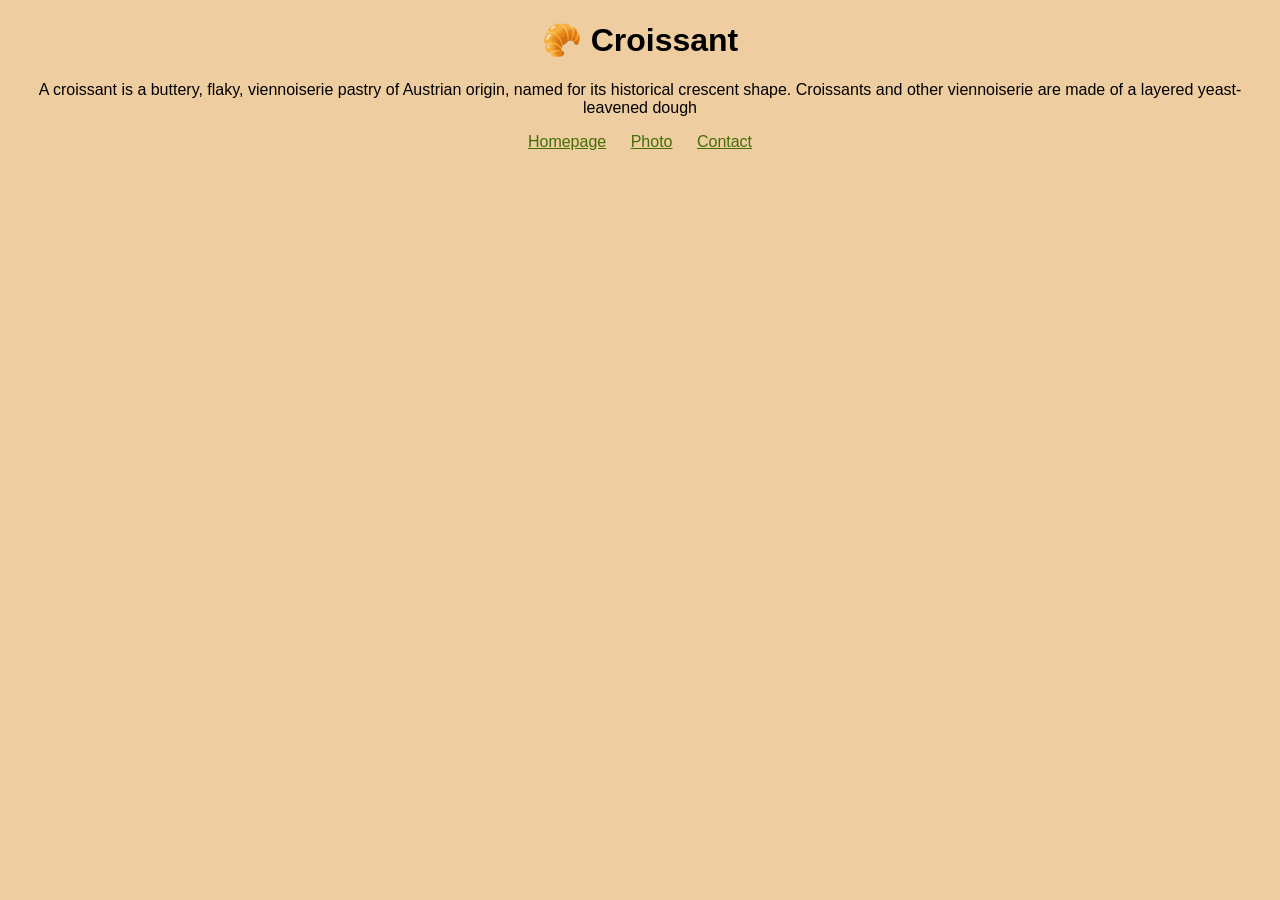
<file: index.html>
<!doctype html>
<html lang="en">
  <head>
    <meta charset="UTF-8" />
    <meta name="viewport" content="width=device-width, initial-scale=1.0" />
    <meta
      name="description"
      content="Learn about our delicious croissants made with buttery, flaky layers."
    />
    <link rel="stylesheet" href="/CSS/styles.css" />
    <title>Authentic Croissants | Fresh & Buttery Croissants</title>
  </head>
  <body>
    <div class="container">
      <h1>🥐 Croissant</h1>
      <p>
        A croissant is a buttery, flaky, viennoiserie pastry of Austrian origin,
        named for its historical crescent shape. Croissants and other
        viennoiserie are made of a layered yeast-leavened dough
      </p>
      <div class="info">
        <a href="/">Homepage</a>
        <a href="/photo.html">Photo</a>
        <a href="/contact.html">Contact</a>
      </div>
    </div>
  </body>
</html>
</file>
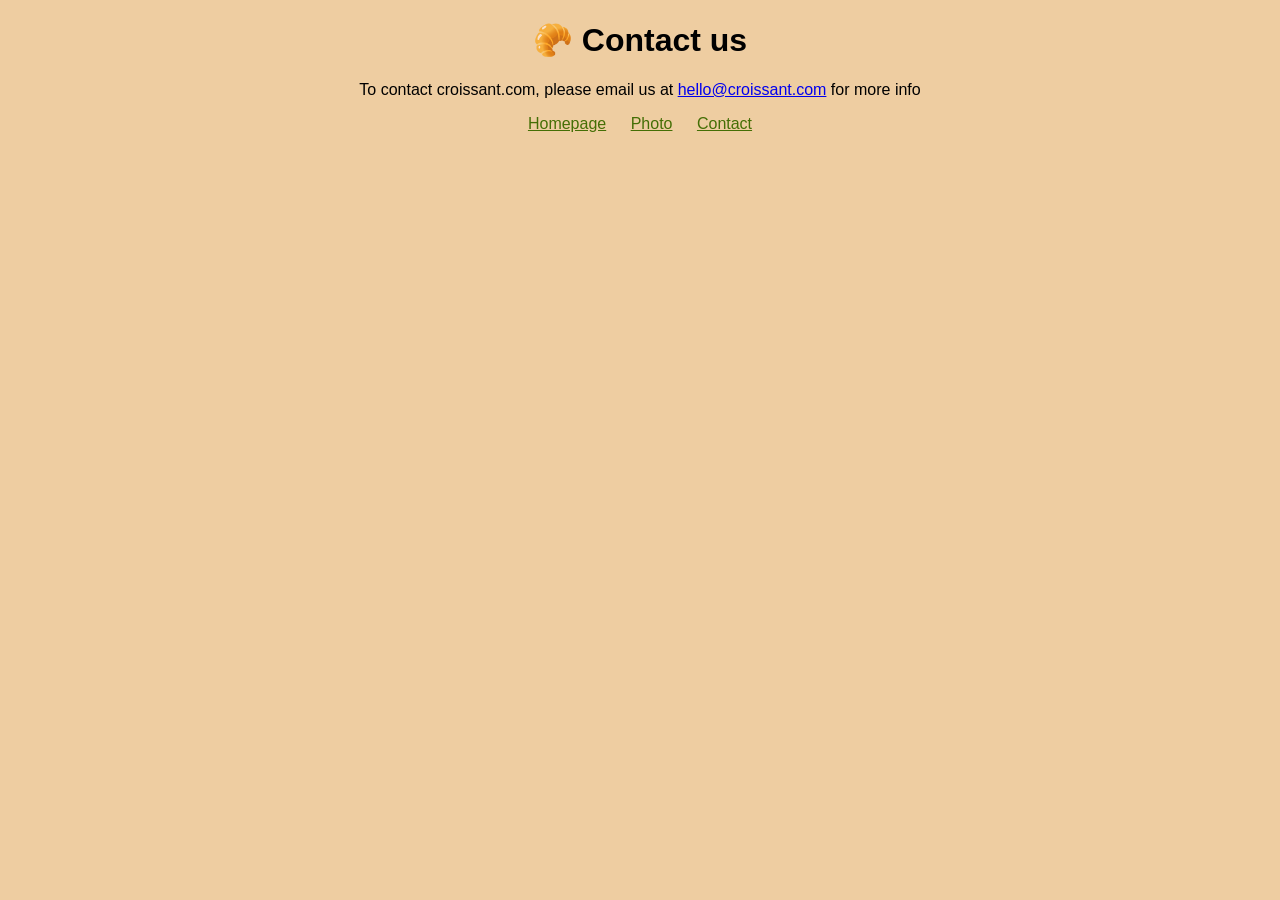
<file: contact.html>
<!doctype html>
<html lang="en">
  <head>
    <meta charset="UTF-8" />
    <meta name="viewport" content="width=device-width, initial-scale=1.0" />
    <meta
      name="description"
      content="Contact us for questions about our croissants, orders, or bakery information."
    />
    <link rel="stylesheet" href="/CSS/styles.css" />
    <title>Contact Us | Croissant Lovers</title>
  </head>
  <body>
    <div class="container">
      <h1>🥐 Contact us</h1>
      <p>
        To contact croissant.com, please email us at
        <a href="mailto:hello@croissant.com">hello@croissant.com</a> for more
        info
      </p>
      <div class="info">
        <a href="/">Homepage</a>
        <a href="/photo.html">Photo</a>
        <a href="/contact.html">Contact</a>
      </div>
    </div>
  </body>
</html>
</file>
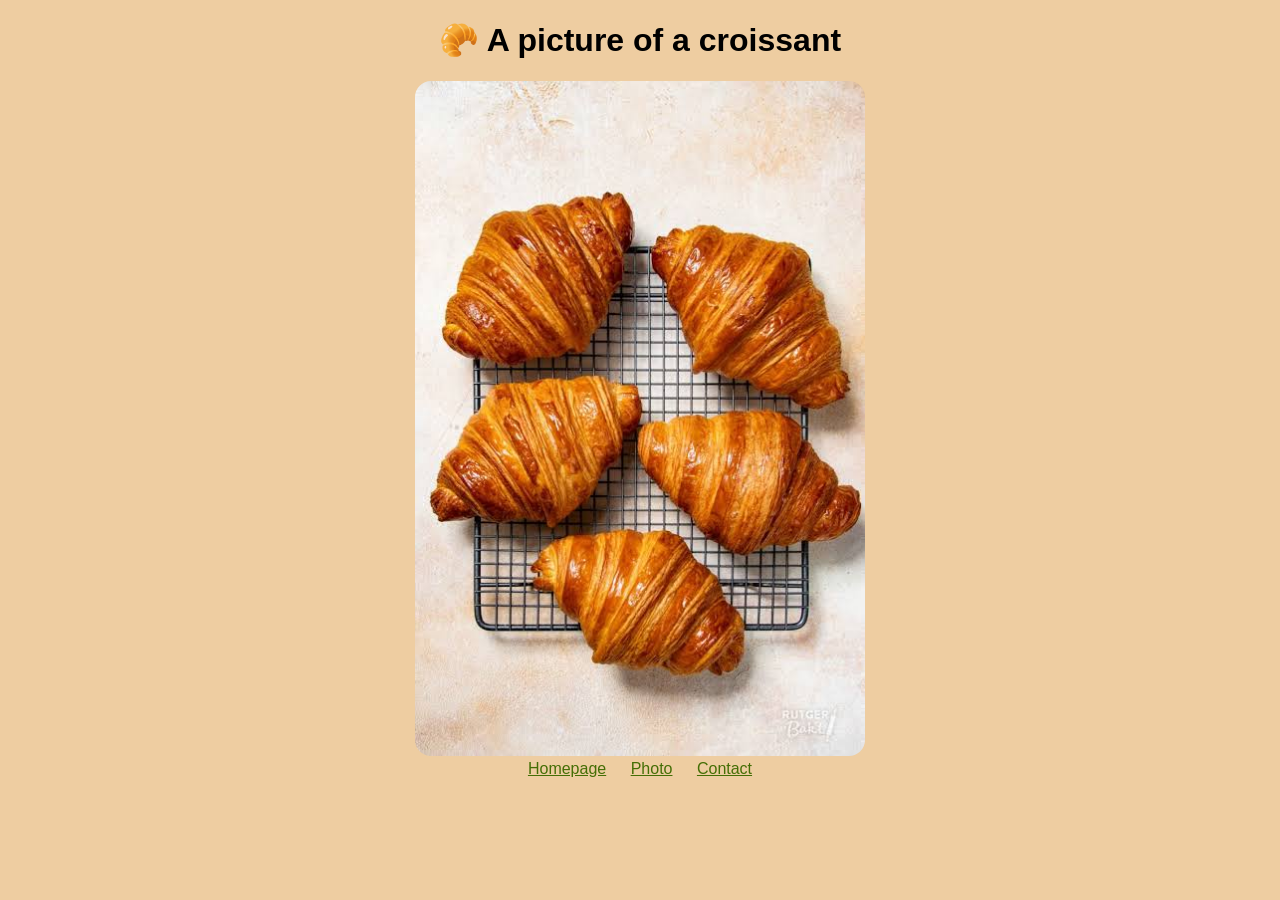
<file: photo.html>
<!doctype html>
<html lang="en">
  <head>
    <meta charset="UTF-8" />
    <meta name="viewport" content="width=device-width, initial-scale=1.0" />
    <meta
      name="description"
      content="View photos of our freshly baked croissants"
    />
    <link rel="stylesheet" href="/CSS/styles.css" />
    <title>Croissant Photo Gallery | Freshly Baked Croissants</title>
  </head>
  <body>
    <div class="container">
      <h1>🥐 A picture of a croissant</h1>
      <img src="images/images.jpeg" alt="" class="photo" />
      <div class="info">
        <a href="/">Homepage</a>
        <a href="/photo.html">Photo</a>
        <a href="/contact.html">Contact</a>
      </div>
    </div>
  </body>
</html>
</file>
<file: CSS/styles.css>
body {
  background-color: rgb(238, 205, 161);
  font-family: sans-serif;
}

.container {
  text-align: center;
}
.photo {
  width: 450px;
  border-radius: 16px;
}

.info a {
  padding: 10px;
  color: rgb(68, 110, 5);
}
</file>
